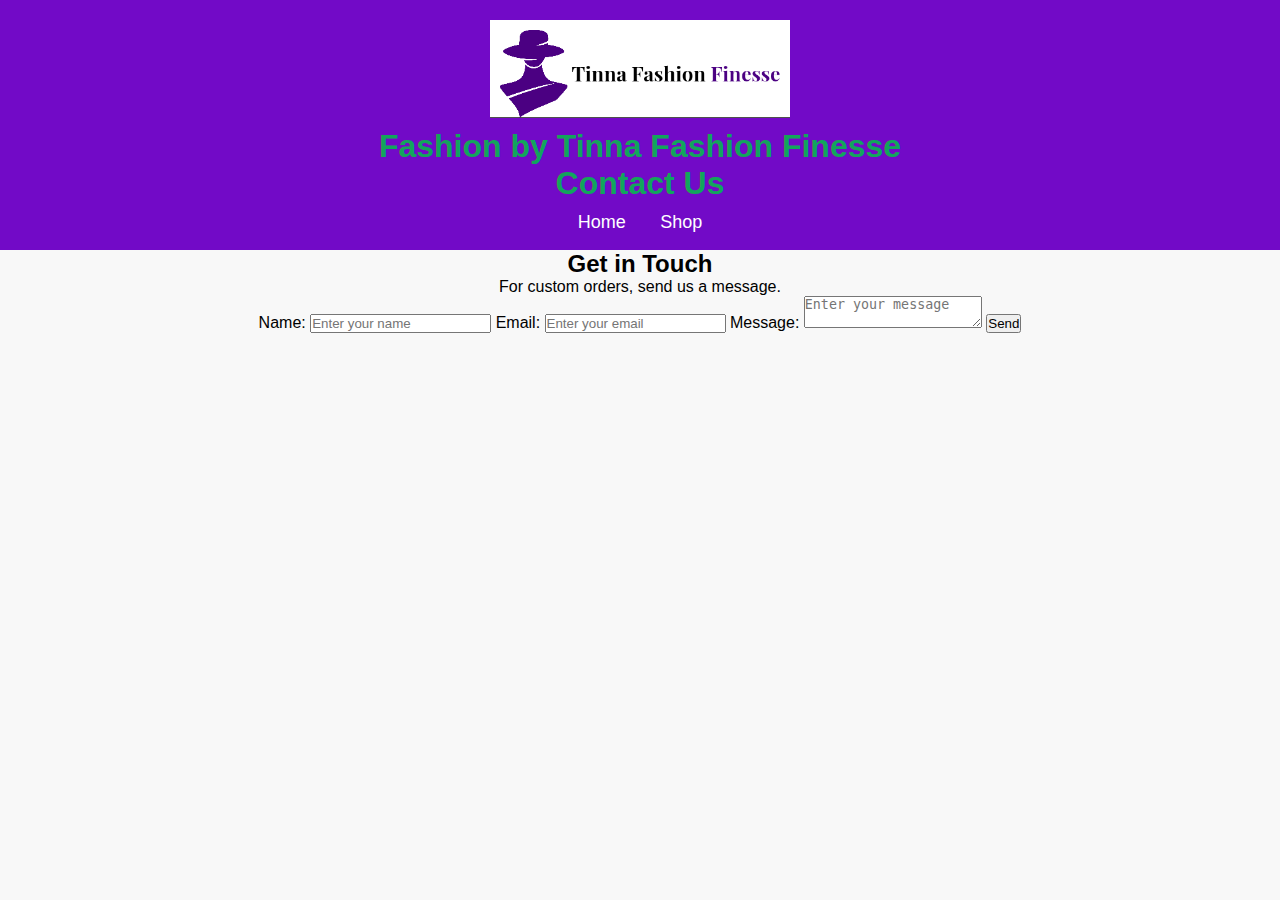
<file: contact.html>
<!DOCTYPE html>
<html lang="en">
<head>
    <meta charset="UTF-8">
    <meta name="viewport" content="width=device-width, initial-scale=1.0">
    <title>Contact - Fashion by Tinna Fashion Finesse</title>
    <link rel="stylesheet" href="style.css">
</head>
<body>
    <header>
        <img src="logo.jpg.png" alt="Brand Logo" class="brand-logo">
        <h1>Fashion by Tinna Fashion Finesse</h1>
        <h1>Contact Us</h1>
        <nav>
            <a href="index.html">Home</a>
            <a href="products.html">Shop</a>
        </nav>
    </header>

    <section class="contact-form">
        <h2>Get in Touch</h2>
        <p>For custom orders, send us a message.</p>
        <form>
            <label>Name:</label>
            <input type="text" title="Name" placeholder="Enter your name" required>
            
            <label>Email:</label>
            <input type="email" title="Email" placeholder="Enter your email" required>

            <label>Message:</label>
            <textarea title="Message" placeholder="Enter your message" required></textarea>

            <button type="submit">Send</button>
        </form>
    </section>
</body>
</html>
</file>
<file: style.css>
/* General Styles */
* {
    margin: 0;
    padding: 0;
    box-sizing: border-box;
}

body {
    font-family: 'Poppins', sans-serif;
    background-color: #f8f8f8;
    text-align: center;
}

/* Header */
header {
    background: #720ac7;
    color: rgb(18, 165, 92);
    padding: 20px;
    text-align: center;
    position: relative;
    height: 250px; 
    padding: 20px;
}

.brand-logo {
    width: 300px;
    height: auto;
    display: block;
    margin: 0 auto 10px;
}

/* Navigation */
nav {
    margin-top: 10px;
}

nav a {
    color: white;
    margin: 0 15px;
    text-decoration: none;
    font-size: 18px;
    font-weight: 500;
    transition: color 0.3s;
}

nav a:hover {
    color: #ff4081;
}

/* Banner Section */
.banner {
    background: url('images/banner.jpg') no-repeat center center/cover;
    color: rgb(12, 136, 78);
    padding: 80px 20px;
    text-shadow: 2px 2px 5px rgba(0, 0, 0, 0.5);
}

.banner h2 {
    font-size: 36px;
    margin-bottom: 10px;
}

.banner p {
    font-size: 18px;
    margin-bottom: 20px;
}

.btn {
    display: inline-block;
    background: #ff4081;
    color: white;
    padding: 12px 24px;
    font-size: 18px;
    border-radius: 5px;
    text-decoration: none;
    transition: background 0.3s;
}

.btn:hover {
    background: #d8356c;
}

/* Responsive Design */
@media (max-width: 768px) {
    .banner h2 {
        font-size: 28px;
    }

    .banner p {
        font-size: 16px;
    }

    .btn {
        font-size: 16px;
        padding: 10px 20px;
    }
}
</file>
